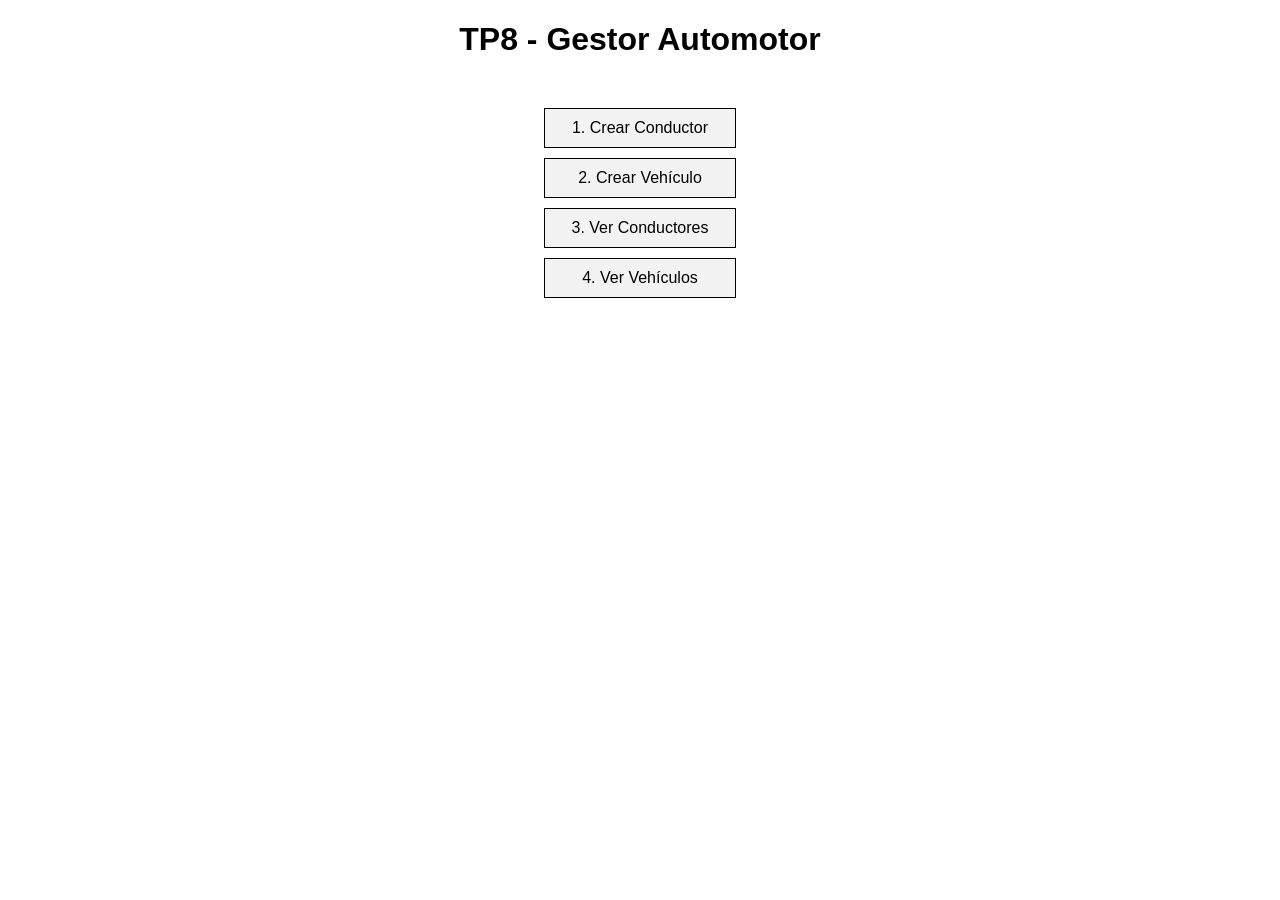
<file: index.html>
<!DOCTYPE html>
<html lang="es">

<head>
    <meta charset="UTF-8">
    <meta name="viewport" content="width=device-width, initial-scale=1.0">
    <title>TP8 - Gestor Automotor</title>
    <link rel="stylesheet" href="style.css">
</head>

<body>

    <h1 style="text-align: center;">TP8 - Gestor Automotor</h1>

    <div style="display: flex; flex-direction: column; align-items: center; gap: 10px; margin-top: 50px;">
        <a href="crear_conductor.html" style="padding: 10px 20px; text-decoration: none; border: 1px solid black; background-color: #f2f2f2; color: black; width: 150px; text-align: center;">1. Crear Conductor</a>
        <a href="crear_vehiculo.html" style="padding: 10px 20px; text-decoration: none; border: 1px solid black; background-color: #f2f2f2; color: black; width: 150px; text-align: center;">2. Crear Vehículo</a>
        <a href="ver_conductores.html" style="padding: 10px 20px; text-decoration: none; border: 1px solid black; background-color: #f2f2f2; color: black; width: 150px; text-align: center;">3. Ver Conductores</a>
        <a href="ver_vehiculos.html" style="padding: 10px 20px; text-decoration: none; border: 1px solid black; background-color: #f2f2f2; color: black; width: 150px; text-align: center;">4. Ver Vehículos</a>
    </div>

    <script src="script.js"></script>
</body>

</html>
</file>
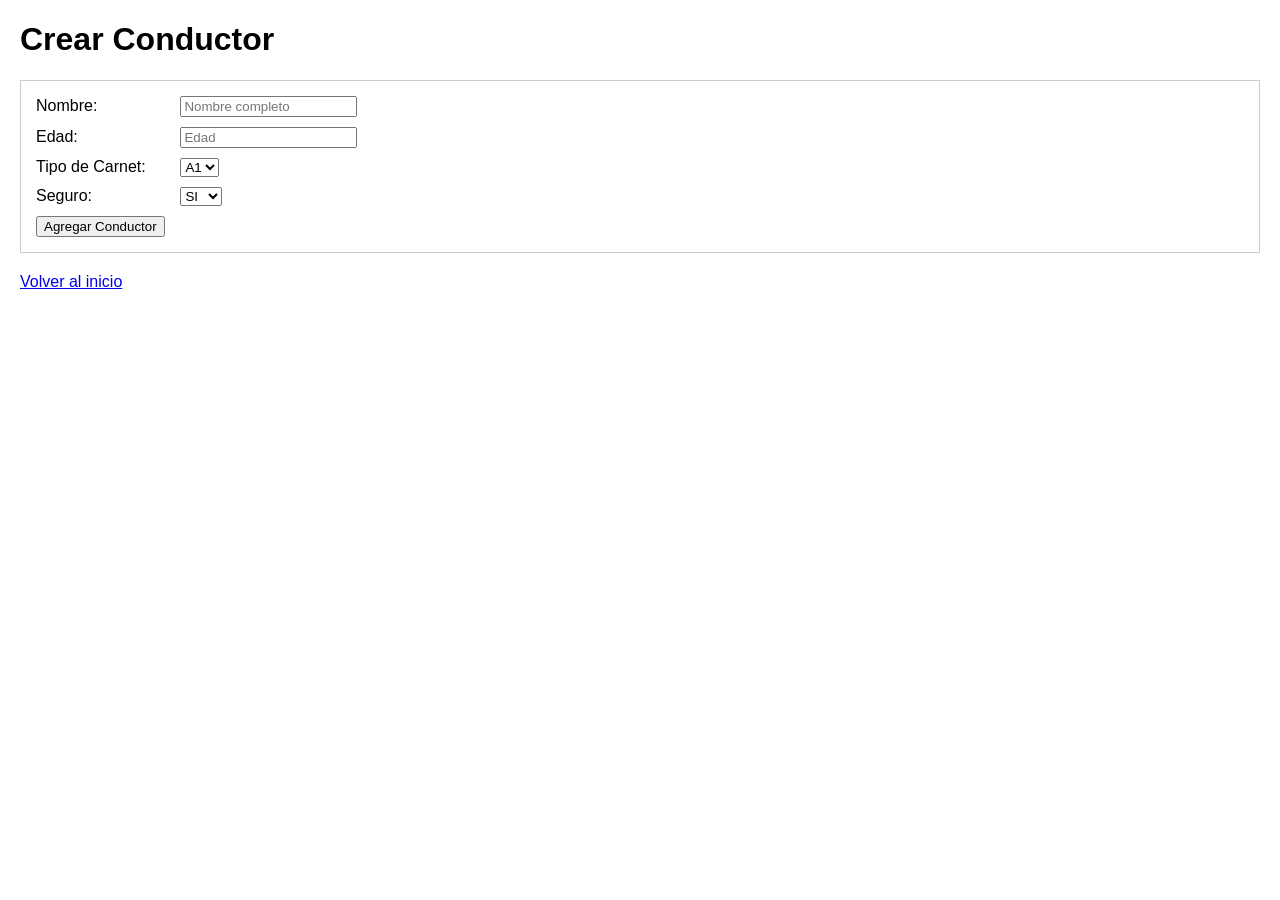
<file: crear_conductor.html>
<!DOCTYPE html>
<html lang="es">

<head>
    <meta charset="UTF-8">
    <meta name="viewport" content="width=device-width, initial-scale=1.0">
    <title>Crear Conductor - TP8</title>
    <link rel="stylesheet" href="style.css">
</head>

<body>
    <h1>Crear Conductor</h1>

    <section id="seccion-crear-conductor" class="seccion">
        <form id="form-conductor" onsubmit="return false;">
            <div class="campo">
                <label for="conductor-nombre">Nombre:</label>
                <input type="text" id="conductor-nombre" placeholder="Nombre completo">
            </div>

            <div class="campo">
                <label for="conductor-edad">Edad:</label>
                <input type="number" id="conductor-edad" placeholder="Edad">
            </div>

            <div class="campo">
                <label for="conductor-tipo-carnet">Tipo de Carnet:</label>
                <select id="conductor-tipo-carnet">
                    <option value="A1">A1</option>
                    <option value="A2">A2</option>
                    <option value="A3">A3</option>
                </select>
            </div>

            <div class="campo">
                <label for="conductor-seguro">Seguro:</label>
                <select id="conductor-seguro">
                    <option value="SI">SI</option>
                    <option value="NO">NO</option>
                </select>
            </div>

            <button type="button" id="btn-agregar-conductor" onclick="agregarConductor()">Agregar Conductor</button>
        </form>
    </section>

    <a href="index.html">Volver al inicio</a>

    <script src="script.js"></script>
</body>

</html>
</file>
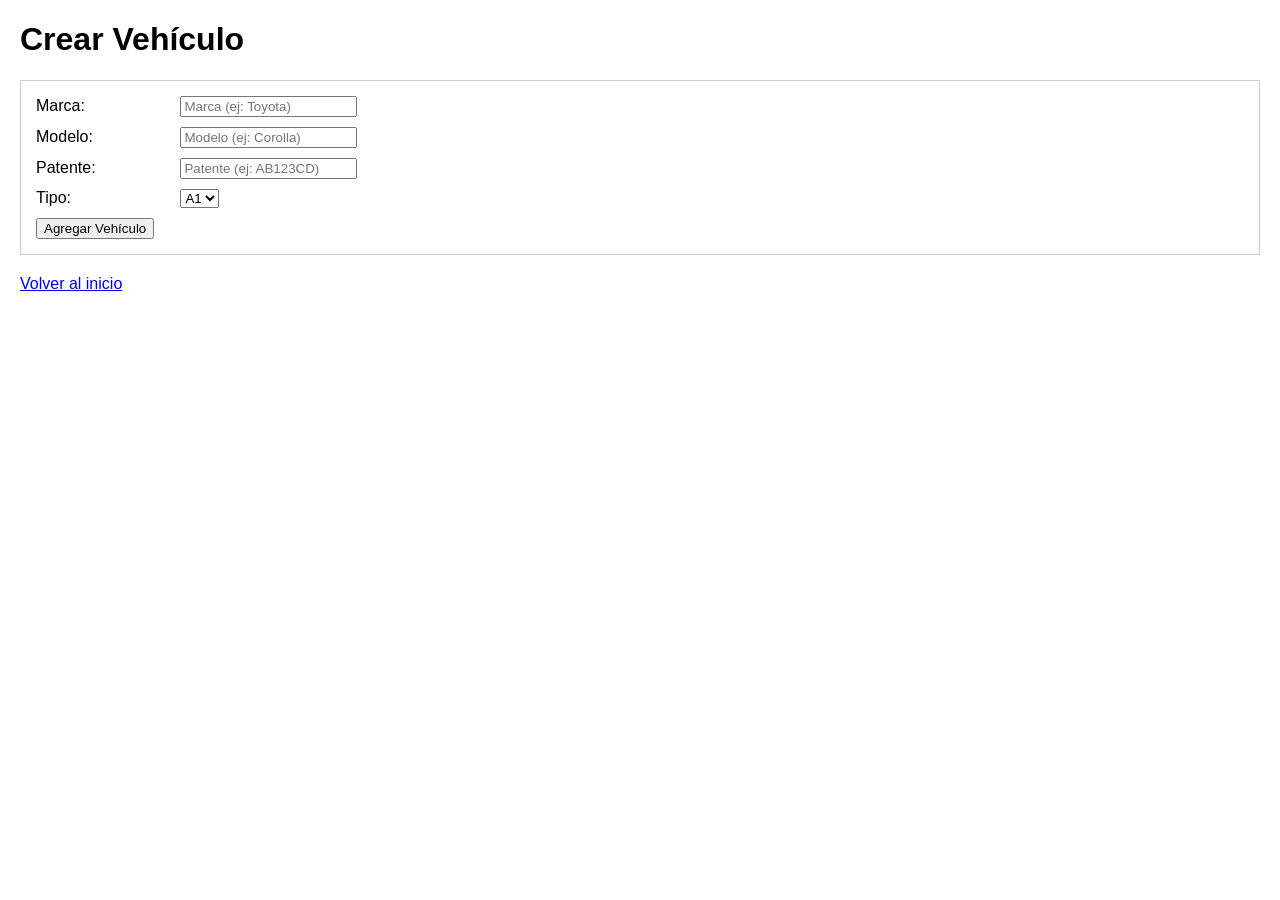
<file: crear_vehiculo.html>
<!DOCTYPE html>
<html lang="es">

<head>
    <meta charset="UTF-8">
    <meta name="viewport" content="width=device-width, initial-scale=1.0">
    <title>Crear Vehículo - TP8</title>
    <link rel="stylesheet" href="style.css">
</head>

<body>
    <h1>Crear Vehículo</h1>

    <section id="seccion-crear-vehiculo" class="seccion">
        <form id="form-vehiculo" onsubmit="return false;">
            <div class="campo">
                <label for="vehiculo-marca">Marca:</label>
                <input type="text" id="vehiculo-marca" placeholder="Marca (ej: Toyota)">
            </div>

            <div class="campo">
                <label for="vehiculo-modelo">Modelo:</label>
                <input type="text" id="vehiculo-modelo" placeholder="Modelo (ej: Corolla)">
            </div>

            <div class="campo">
                <label for="vehiculo-patente">Patente:</label>
                <input type="text" id="vehiculo-patente" placeholder="Patente (ej: AB123CD)">
            </div>

            <div class="campo">
                <label for="vehiculo-tipo">Tipo:</label>
                <select id="vehiculo-tipo">
                    <option value="A1">A1</option>
                    <option value="A2">A2</option>
                    <option value="A3">A3</option>
                </select>
            </div>

            <button type="button" id="btn-agregar-vehiculo" onclick="agregarVehiculo()">Agregar Vehículo</button>
        </form>
    </section>

    <a href="index.html">Volver al inicio</a>

    <script src="script.js"></script>
</body>

</html>
</file>
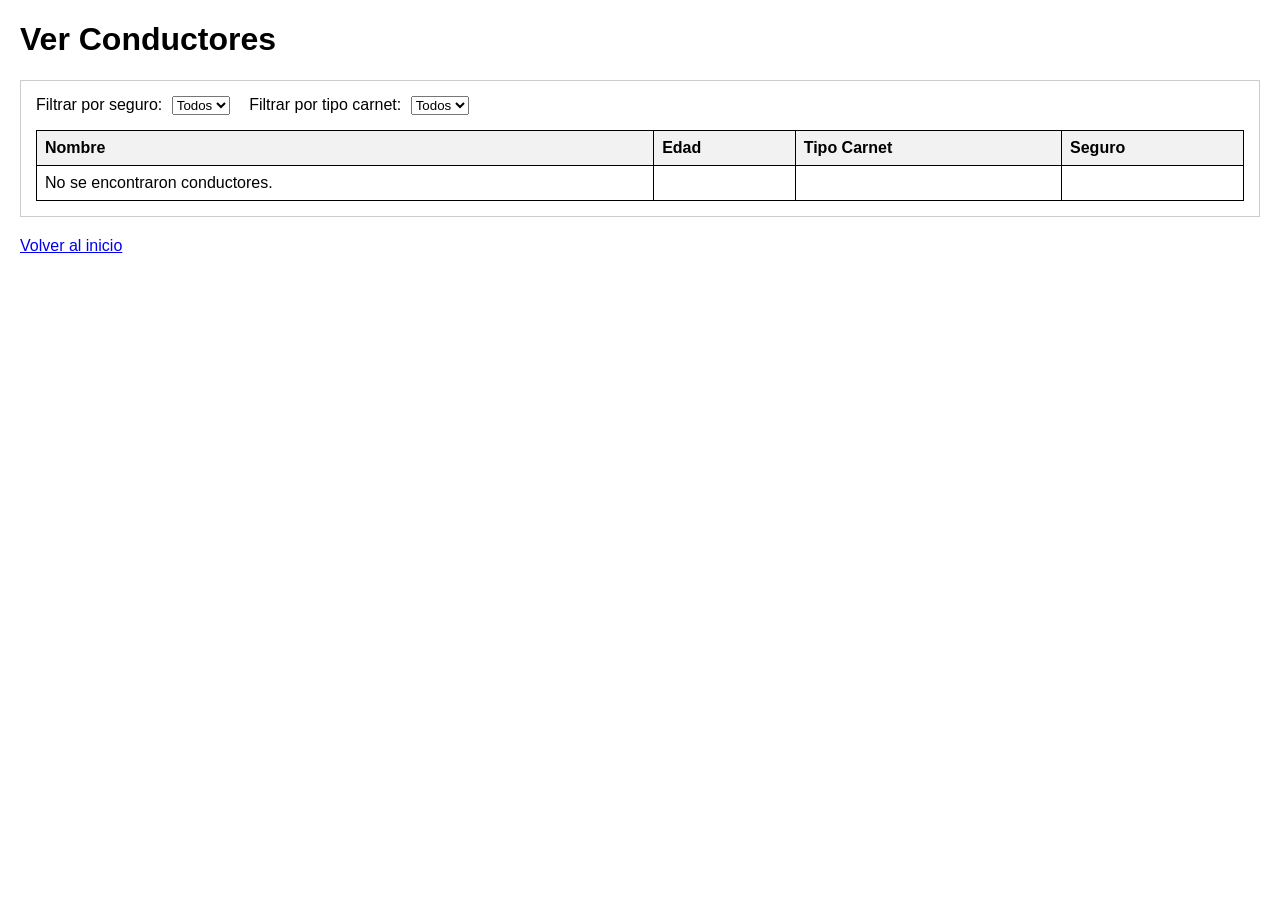
<file: ver_conductores.html>
<!DOCTYPE html>
<html lang="es">

<head>
    <meta charset="UTF-8">
    <meta name="viewport" content="width=device-width, initial-scale=1.0">
    <title>Ver Conductores - TP8</title>
    <link rel="stylesheet" href="style.css">
</head>

<body>
    <h1>Ver Conductores</h1>

    <section id="seccion-ver-conductores" class="seccion">
        <div class="filtros">
            <label for="filtro-conductor-seguro">Filtrar por seguro:</label>
            <select id="filtro-conductor-seguro" onchange="mostrarConductores()">
                <option value="Todos">Todos</option>
                <option value="SI">SI</option>
                <option value="NO">NO</option>
            </select>

            <label for="filtro-conductor-carnet">Filtrar por tipo carnet:</label>
            <select id="filtro-conductor-carnet" onchange="mostrarConductores()">
                <option value="Todos">Todos</option>
                <option value="A1">A1</option>
                <option value="A2">A2</option>
                <option value="A3">A3</option>
            </select>
        </div>

        <table id="tabla-conductores">
            <thead>
                <tr>
                    <th>Nombre</th>
                    <th>Edad</th>
                    <th>Tipo Carnet</th>
                    <th>Seguro</th>
                </tr>
            </thead>
            <tbody id="cuerpo-tabla-conductores">
            </tbody>
        </table>
    </section>

    <a href="index.html">Volver al inicio</a>

    <script src="script.js"></script>
</body>

</html>
</file>
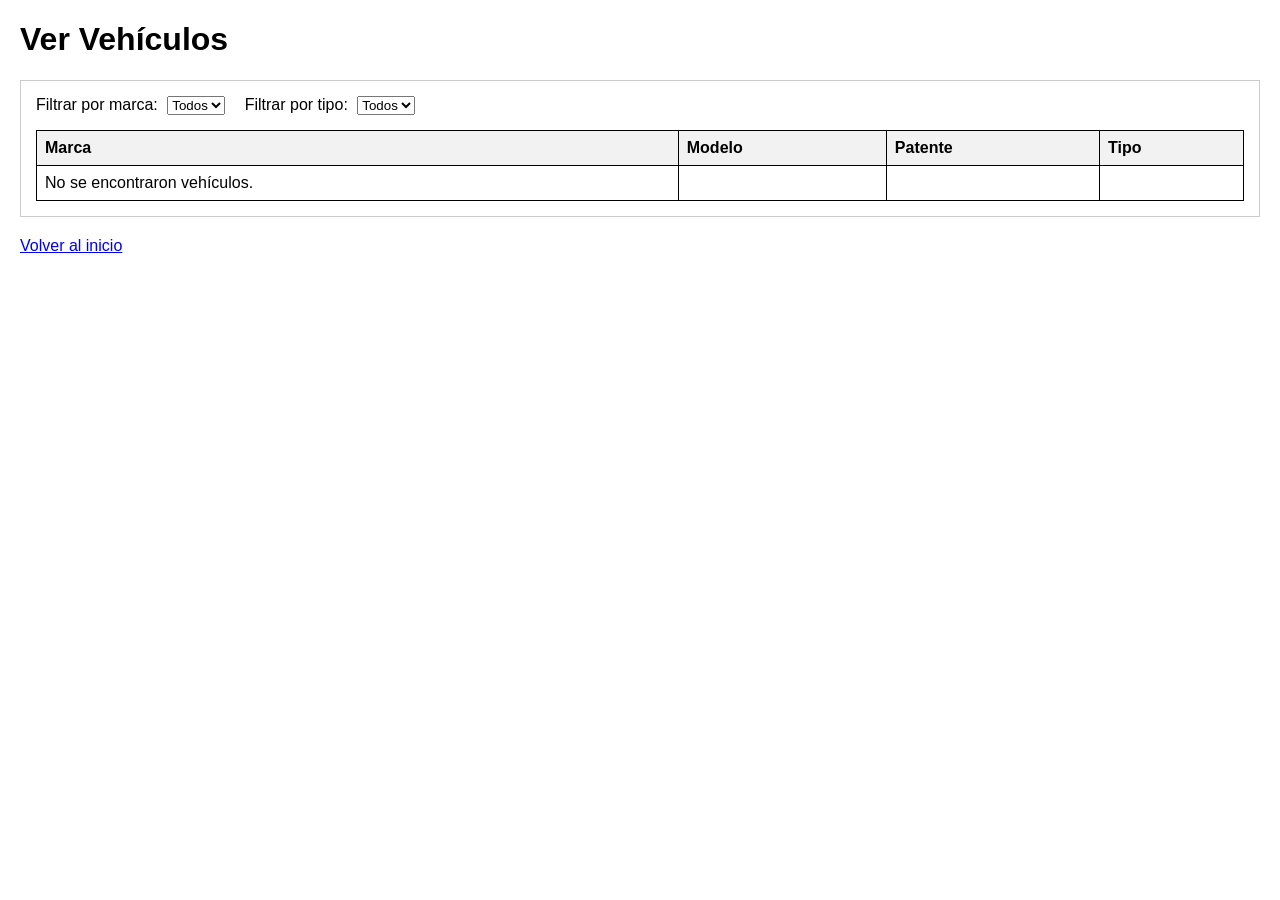
<file: ver_vehiculos.html>
<!DOCTYPE html>
<html lang="es">

<head>
    <meta charset="UTF-8">
    <meta name="viewport" content="width=device-width, initial-scale=1.0">
    <title>Ver Vehículos - TP8</title>
    <link rel="stylesheet" href="style.css">
</head>

<body>
    <h1>Ver Vehículos</h1>

    <section id="seccion-ver-vehiculos" class="seccion">
        <div class="filtros">
            <label for="filtro-vehiculo-marca">Filtrar por marca:</label>
            <select id="filtro-vehiculo-marca" onchange="mostrarVehiculos()">
                <option value="Todos">Todos</option>
            </select>

            <label for="filtro-vehiculo-tipo">Filtrar por tipo:</label>
            <select id="filtro-vehiculo-tipo" onchange="mostrarVehiculos()">
                <option value="Todos">Todos</option>
                <option value="A1">A1</option>
                <option value="A2">A2</option>
                <option value="A3">A3</option>
            </select>
        </div>

        <table id="tabla-vehiculos">
            <thead>
                <tr>
                    <th>Marca</th>
                    <th>Modelo</th>
                    <th>Patente</th>
                    <th>Tipo</th>
                </tr>
            </thead>
            <tbody id="cuerpo-tabla-vehiculos">
            </tbody>
        </table>
    </section>

    <a href="index.html">Volver al inicio</a>

    <script src="script.js"></script>
</body>

</html>
</file>
<file: style.css>
/* Estilos mínimos para TP8 - Gestor Automotor (R4) */

body {
    font-family: Arial, sans-serif;
    margin: 20px;
}

/* Separación visual entre las cuatro secciones */
.seccion {
    border: 1px solid #cccccc;
    padding: 15px;
    margin-bottom: 20px;
}

/* Campos de los formularios */
.campo {
    margin-bottom: 10px;
}

.campo label {
    display: inline-block;
    width: 140px;
}

/* Contenedor de filtros */
.filtros {
    margin-bottom: 15px;
}

.filtros label {
    margin-right: 5px;
    margin-left: 15px;
}

.filtros label:first-child {
    margin-left: 0;
}

/* Tablas con bordes */
table {
    width: 100%;
    border-collapse: collapse;
    margin-top: 10px;
}

th,
td {
    border: 1px solid black;
    padding: 8px;
    text-align: left;
}

th {
    background-color: #f2f2f2;
}
</file>
